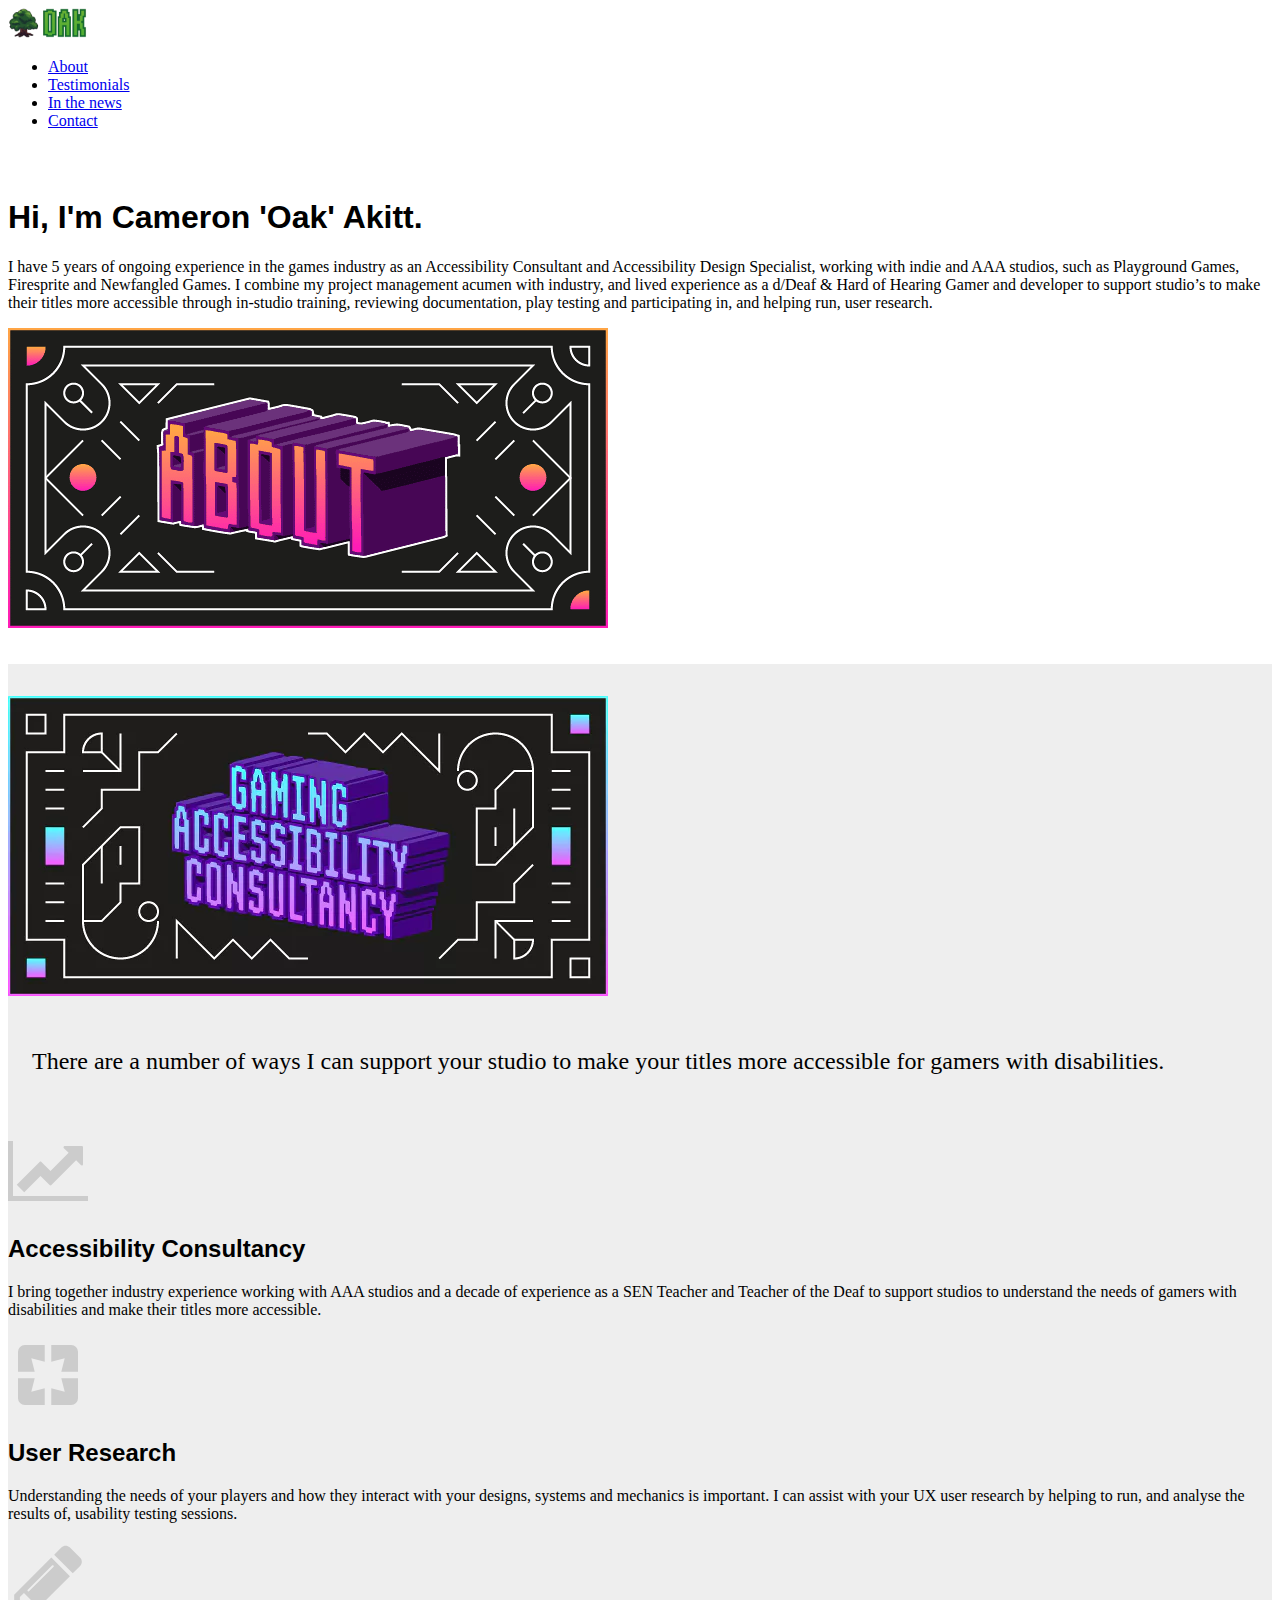
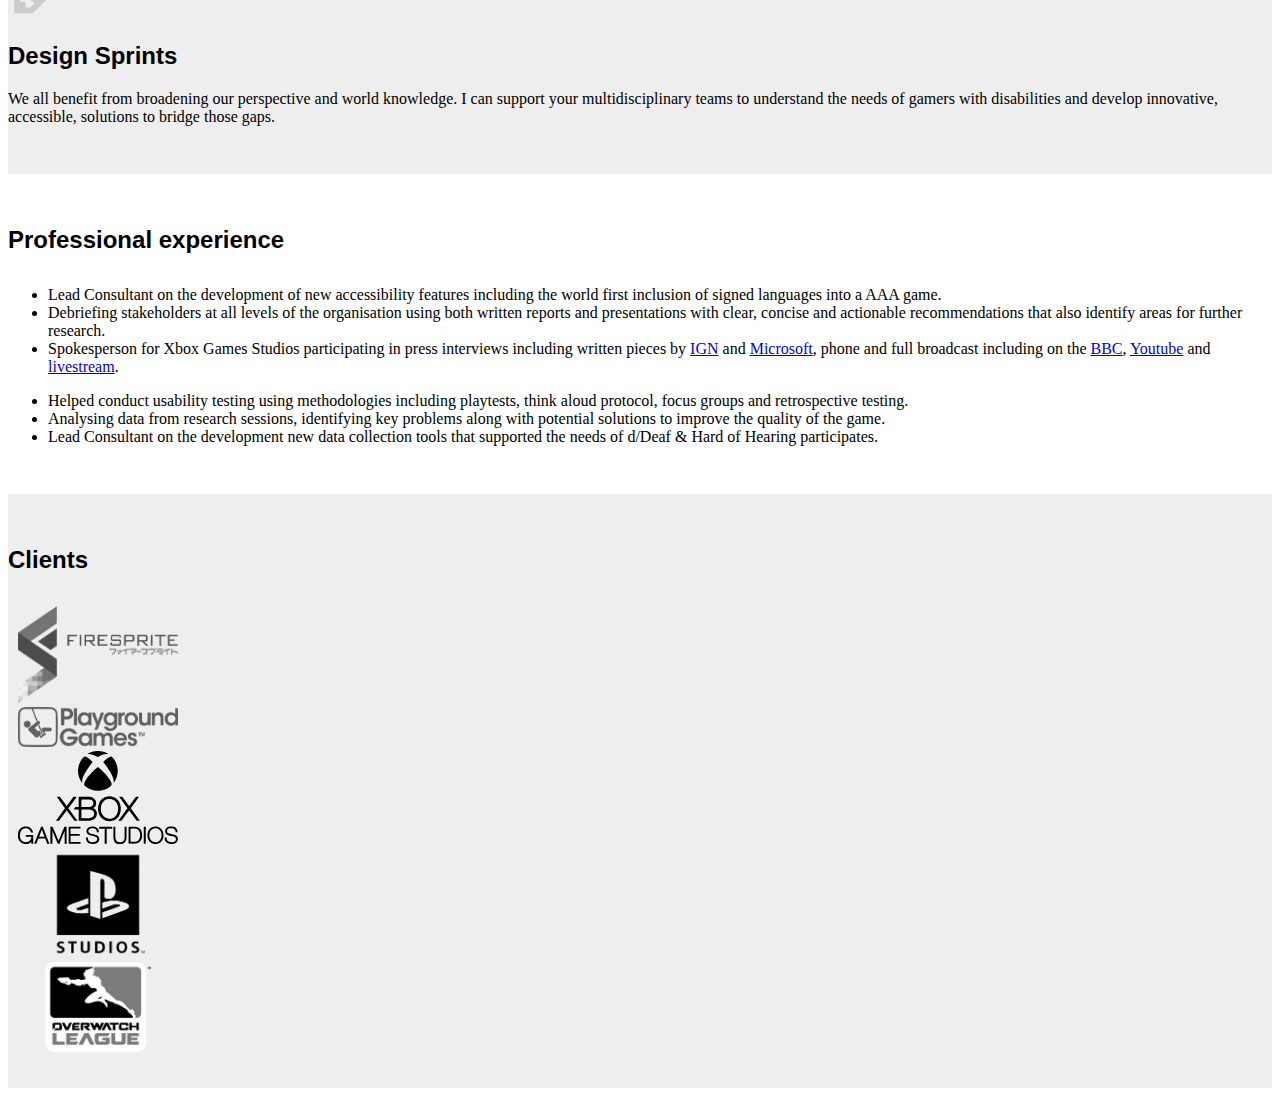
<file: index.html>
<!DOCTYPE html>
<html lang="en">

<head>
  <meta charset="UTF-8">
  <meta http-equiv="X-UA-Compatible" content="IE=edge">
  <meta name="viewport" content="width=device-width, initial-scale=1.0">
  <title>TheOakenForest</title>
  <link rel="icon" href="images/favicon.png" type="image/png">

  <meta property="og:title" content="Hi, I'm Cameron 'Oak' Akitt.">
  <meta property="og:description" content="I have 4 years of ongoing UX, and UX research, experience in the games industry as an Accessibility Consultant, working with AAA studios, such as Playground Games and Firesprite. ">
  <meta property="og:image" content="images/oak_social.webp">
  <meta property="og:site_name" content="TheOakenForest">

  <link rel="stylesheet" href="https://stackpath.bootstrapcdn.com/bootstrap/4.1.2/css/bootstrap.min.css"
    integrity="sha384-Smlep5jCw/wG7hdkwQ/Z5nLIefveQRIY9nfy6xoR1uRYBtpZgI6339F5dgvm/e9B" crossorigin="anonymous">

  <link rel="stylesheet" href="styles/override.css">
</head>

<body>

  <!-- Header -->
  <nav class="navbar navbar-expand-sm navbar-light bg-light">
    <a class="navbar-brand" href="/">
      <img src="images/oak_logo_90.png" alt="OAK logo" height="30">
    </a>
    <!-- <button class="navbar-toggler" type="button" data-toggle="collapse" data-target="#navbarNav"
      aria-controls="navbarNav" aria-expanded="false" aria-label="Toggle navigation">
      <span class="navbar-toggler-icon"></span>
    </button> -->
    <div class="collapse navbar-collapse show" id="navbarNav">
      <ul class="navbar-nav">
        <li class="nav-item active">
          <a class="nav-link" href="/">About</a>
        </li>
        <li class="nav-item">
          <a class="nav-link" href="/testimonials.html">Testimonials</a>
        </li>
        <li class="nav-item">
          <a class="nav-link" href="/in-the-news.html">In the news</a>
        </li>
        <li class="nav-item">
          <a class="nav-link" href="/contact.html">Contact</a>
        </li>
      </ul>
    </div>
  </nav>

  <div class="home-section">
    <div class="container">
      <div class="row">
        <div class="col-md-7">
          <h1>Hi, I'm Cameron 'Oak' Akitt.</h1>
          <p>I have 5 years of ongoing experience in the games industry as an Accessibility Consultant and Accessibility Design Specialist, working with indie and AAA studios, such as Playground Games, Firesprite and Newfangled Games. I combine my project management acumen with industry, and lived experience as a d/Deaf & Hard of Hearing Gamer and developer to support studio’s to make their titles more accessible through in-studio training, reviewing documentation, play testing and participating in, and helping run, user research. </p>
        </div>
        <div class="col-md-1"></div>
        <div class="col-md-4 align-self-center">
          <img src="images/oak_card_about.png" />
        </div>
      </div>
    </div>
  </div>

  <div class="home-section">
    <div class="container">
      <div class="row">
        <div class="col text-center">
          <img src="images/oak_card_GAC.webp" />
          <p style="padding: 1em;font-size: 1.5rem;" class="col-8 offset-2">There are a number of ways I can support
            your studio to make your titles more accessible for gamers with disabilities.</p>
        </div>
      </div>
      <div class="row">
        <div class="col-md text-center">
          <svg viewBox="0 0 1170.2857142857142 1024" class="home-icon">
            <path
              d="M1170.286 877.714v73.143h-1170.286v-877.714h73.143v804.571h1097.143zM1097.143 164.571v248.571c0 16-19.429 24.571-31.429 12.571l-69.143-69.143-361.714 361.714c-7.429 7.429-18.857 7.429-26.286 0l-133.143-133.143-237.714 237.714-109.714-109.714 334.286-334.286c7.429-7.429 18.857-7.429 26.286 0l133.143 133.143 265.143-265.143-69.143-69.143c-12-12-3.429-31.429 12.571-31.429h248.571c10.286 0 18.286 8 18.286 18.286z">
            </path>
          </svg>
          <h2>Accessibility Consultancy</h2>
          <p>I bring together industry experience working with AAA studios and a decade of experience as a SEN Teacher
            and Teacher of the Deaf to support studios to understand the needs of gamers with disabilities and make
            their titles more accessible.</p>
        </div>
        <div class="col-md text-center">
          <svg viewBox="0 0 1024 1024" class="home-icon">
            <path
              d="M810 128q34 0 60 26t26 60v256h-214l44-172-172 44v-214h256zM726 726l-44-172h214v256q0 34-26 60t-60 26h-256v-214zM342 554l-44 172 172-44v214h-256q-34 0-60-26t-26-60v-256h214zM128 214q0-34 26-60t60-26h256v214l-172-44 44 172h-214v-256z">
            </path>
          </svg>
          <h2>User Research </h2>
          <p>Understanding the needs of your players and how they interact with your designs, systems and mechanics is
            important. I can assist with your UX user research by helping to run, and analyse the results of, usability
            testing sessions.</p>
        </div>
        <div class="col-md text-center">
          <svg viewBox="0 0 865.7188571428571 1024" class="home-icon">
            <path
              d="M207.429 877.714l52-52-134.286-134.286-52 52v61.143h73.143v73.143h61.143zM506.286 347.429c0-7.429-5.143-12.571-12.571-12.571-3.429 0-6.857 1.143-9.714 4l-309.714 309.714c-2.857 2.857-4 6.286-4 9.714 0 7.429 5.143 12.571 12.571 12.571 3.429 0 6.857-1.143 9.714-4l309.714-309.714c2.857-2.857 4-6.286 4-9.714zM475.429 237.714l237.714 237.714-475.429 475.429h-237.714v-237.714zM865.714 292.571c0 19.429-8 38.286-21.143 51.429l-94.857 94.857-237.714-237.714 94.857-94.286c13.143-13.714 32-21.714 51.429-21.714s38.286 8 52 21.714l134.286 133.714c13.143 13.714 21.143 32.571 21.143 52z">
            </path>
          </svg>
          <h2>Design Sprints </h2>
          <p>We all benefit from broadening our perspective and world knowledge. I can support your multidisciplinary
            teams to understand the needs of gamers with disabilities and develop innovative, accessible, solutions to
            bridge those gaps.</p>
        </div>
      </div>
    </div>
  </div>
  <div class="home-section">
    <div class="container">
      <div class="row">
        <div class="col text-center">
          <h2>Professional experience</h2>
        </div>
      </div>
      <div class="row">
        <div class="col-md-0 col-lg-1"></div>
        <div class="col-md-6 col-lg-5">
          <ul>
            <li>Lead Consultant on the development of new accessibility features including the world first inclusion of
              signed languages into a AAA game.</li>
            <li>Debriefing stakeholders at all levels of the organisation using both written reports and presentations
              with clear, concise and actionable recommendations that also identify areas for further research. </li>
            <li>
              Spokesperson for Xbox Games Studios participating in press interviews including written pieces by <a
                href="https://www.ign.com/articles/playground-created-forza-horizon-5-sign-language-support"
                target="_blank" rel="noreferrer noopener" class="home-link">IGN</a> and
              <a href="https://news.microsoft.com/source/features/work-life/forza-horizon-5-introduces-sign-language-support-throughout-in-game-scenes/"
                target="_blank" rel="noreferrer noopener" class="home-link1">Microsoft</a>, phone and full broadcast
              including on the
              <a href="https://www.bbc.co.uk/iplayer/episode/m0018mc1/click-turning-food-waste-into-energy?page=1"
                target="_blank" rel="noreferrer noopener" class="home-link2">BBC</a>,
              <a href="https://youtu.be/7-LqVe2PArM" target="_blank" rel="noreferrer noopener"
                class="home-link3">Youtube</a> and <a href="https://youtu.be/UPAbfPN5dzA" target="_blank"
                rel="noreferrer noopener" class="home-link4">livestream</a>.
            </li>
          </ul>
        </div>
        <div class="col-md-6 col-lg-5">
          <ul>
            <li>Helped conduct usability testing using methodologies including playtests, think aloud protocol, focus
              groups and retrospective testing.</li>
            <li>Analysing data from research sessions, identifying key problems along with potential solutions to
              improve the quality of the game.</li>
            <li>Lead Consultant on the development new data collection tools that supported the needs of d/Deaf & Hard
              of Hearing participates.</li>
          </ul>
        </div>
        <div class="col-md-0 col-lg-1"></div>
      </div>
    </div>
  </div>
  <div class="home-section">
    <div class="container">
      <div class="row">
        <div class="col col-12">
          <h2>Clients</h2>
        </div>
      </div>
      <div class="row justify-content-md-center">
        <div class="col-lg-auto align-self-center text-center col-4">
          <img alt="image" src="images/client_firesprite.webp" class="home-logo">
        </div>
        <div class="col-lg-auto align-self-center text-center col-4">
          <img alt="image" src="images/client_playground.webp" class="home-logo">
        </div>
        <div class="col-lg-auto align-self-center text-center col-4">
          <img alt="image" src="images/client_xbox.svg" class="home-logo">
        </div>
        <div class="col-lg-auto align-self-center text-center col-4">
          <img alt="image" src="images/client_playstation.webp" class="home-logo" style="height:110px;">
        </div>
        <div class="col-lg-auto align-self-center text-center col-4">
          <img alt="image" src="images/client_overwatch.webp" class="home-logo" style="height:90px;">
        </div>
      </div>
    </div>
  </div>

</body>
</html>
</file>
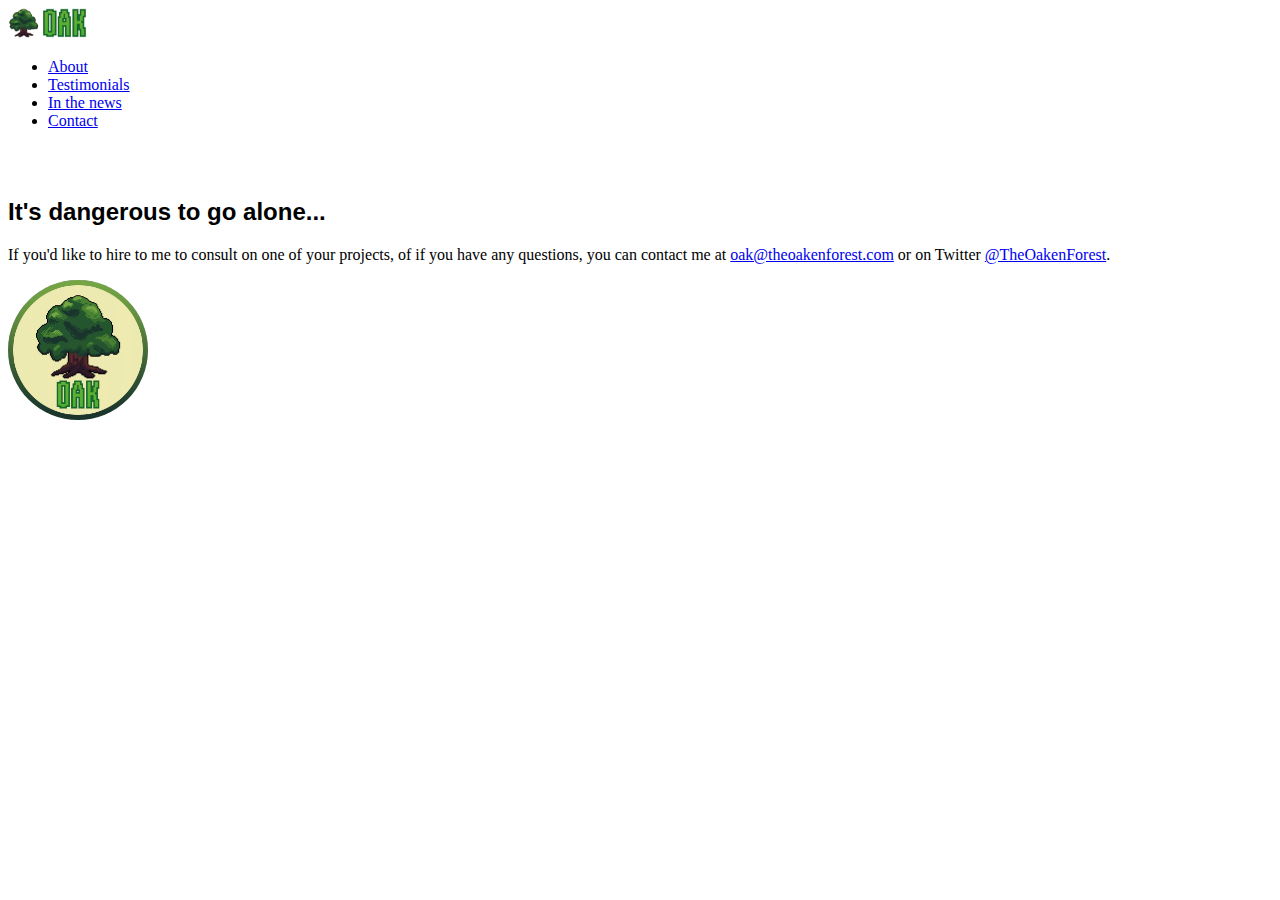
<file: contact.html>
<!DOCTYPE html>
<html lang="en">

<head>
  <meta charset="UTF-8">
  <meta http-equiv="X-UA-Compatible" content="IE=edge">
  <meta name="viewport" content="width=device-width, initial-scale=1.0">
  <title>Contact | TheOakenForest</title>
  <link rel="icon" href="images/favicon.png" type="image/png">

  <meta property="og:title" content="Hi, I'm Cameron 'Oak' Akitt.">
  <meta property="og:description" content="I have 4 years of ongoing UX, and UX research, experience in the games industry as an Accessibility Consultant, working with AAA studios, such as Playground Games and Firesprite. ">
  <meta property="og:image" content="images/oak_social.webp">
  <meta property="og:site_name" content="TheOakenForest">

  <link rel="stylesheet" href="https://stackpath.bootstrapcdn.com/bootstrap/4.1.2/css/bootstrap.min.css"
    integrity="sha384-Smlep5jCw/wG7hdkwQ/Z5nLIefveQRIY9nfy6xoR1uRYBtpZgI6339F5dgvm/e9B" crossorigin="anonymous">

  <link rel="stylesheet" href="styles/override.css">
</head>

<body>

  <!-- Header -->
  <nav class="navbar navbar-expand-sm navbar-light bg-light">
    <a class="navbar-brand" href="/">
      <img src="images/oak_logo_90.png" alt="OAK logo" height="30">
    </a>
    <!-- <button class="navbar-toggler" type="button" data-toggle="collapse" data-target="#navbarNav"
      aria-controls="navbarNav" aria-expanded="false" aria-label="Toggle navigation">
      <span class="navbar-toggler-icon"></span>
    </button> -->
    <div class="collapse navbar-collapse show" id="navbarNav">
      <ul class="navbar-nav">
        <li class="nav-item">
          <a class="nav-link" href="/">About</a>
        </li>
        <li class="nav-item">
          <a class="nav-link" href="/testimonials.html">Testimonials</a>
        </li>
        <li class="nav-item">
          <a class="nav-link" href="/in-the-news.html">In the news</a>
        </li>
        <li class="nav-item active">
          <a class="nav-link" href="/contact.html">Contact</a>
        </li>
      </ul>
    </div>
  </nav>

  <div class="home-section">
    <div class="container">
      <div class="row">
        <div class="offset-md-2 col-md-8 text-center">
          <h2>It's dangerous to go alone...</h2>
          <p>If you'd like to hire to me to consult on one of your projects, of if you have any questions, you can contact me at <a href="mailto:oak@theoakenforest.com">oak@theoakenforest.com</a> or on Twitter <a href="https://twitter.com/TheOakenForest">@TheOakenForest</a>.</p>
          <img src="images/oak_social.webp" alt="OAK avatar, a pixel art oak tree" style="border-radius: 50%; height: 140px;">
        </div>
      </div>
    </div>
  </div>
    
</body>
</html>
</file>
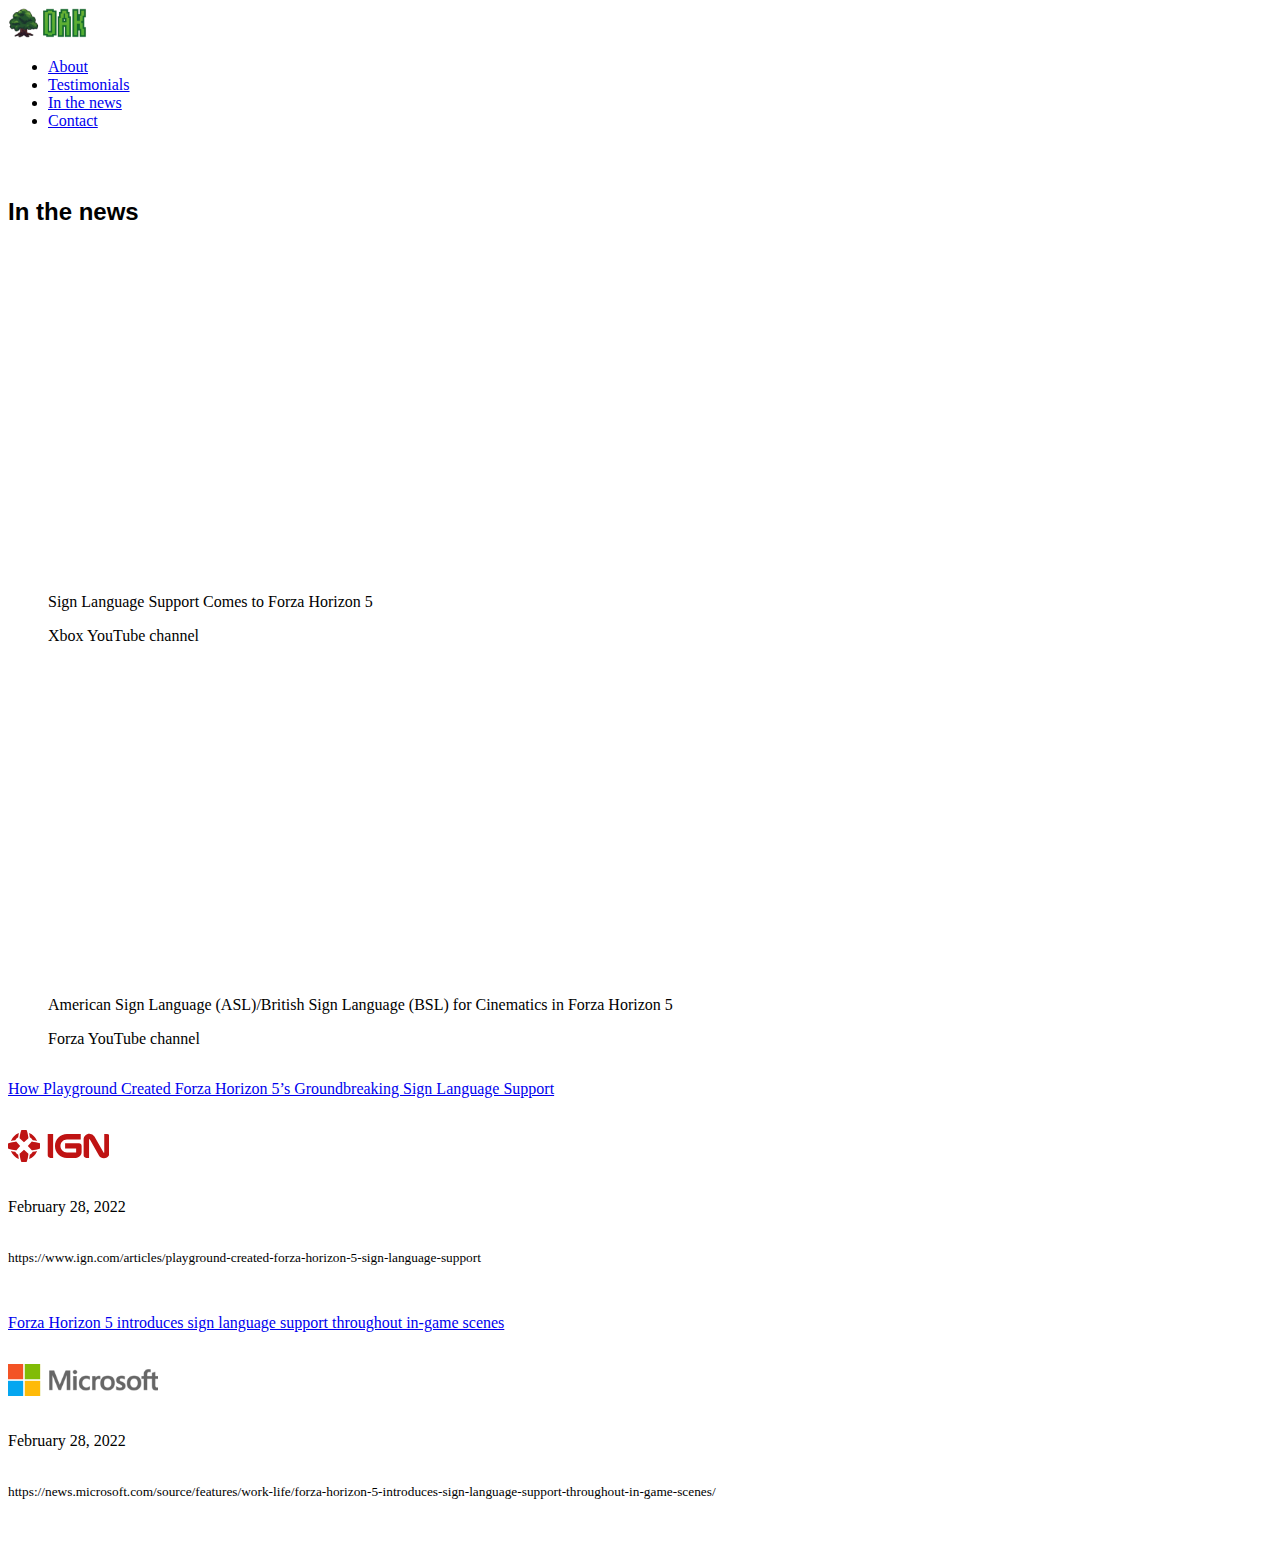
<file: in-the-news.html>
<!DOCTYPE html>
<html lang="en">

<head>
  <meta charset="UTF-8">
  <meta http-equiv="X-UA-Compatible" content="IE=edge">
  <meta name="viewport" content="width=device-width, initial-scale=1.0">
  <title>In the news | TheOakenForest</title>
  <link rel="icon" href="images/favicon.png" type="image/png">

  <meta property="og:title" content="Hi, I'm Cameron 'Oak' Akitt.">
  <meta property="og:description"
    content="I have 4 years of ongoing UX, and UX research, experience in the games industry as an Accessibility Consultant, working with AAA studios, such as Playground Games and Firesprite. ">
  <meta property="og:image" content="images/oak_social.webp">
  <meta property="og:site_name" content="TheOakenForest">

  <link rel="stylesheet" href="https://stackpath.bootstrapcdn.com/bootstrap/4.1.2/css/bootstrap.min.css"
    integrity="sha384-Smlep5jCw/wG7hdkwQ/Z5nLIefveQRIY9nfy6xoR1uRYBtpZgI6339F5dgvm/e9B" crossorigin="anonymous">

  <link rel="stylesheet" href="styles/override.css">
</head>

<body>

  <!-- Header -->
  <nav class="navbar navbar-expand-sm navbar-light bg-light">
    <a class="navbar-brand" href="/">
      <img src="images/oak_logo_90.png" alt="OAK logo" height="30">
    </a>
    <!-- <button class="navbar-toggler" type="button" data-toggle="collapse" data-target="#navbarNav"
      aria-controls="navbarNav" aria-expanded="false" aria-label="Toggle navigation">
      <span class="navbar-toggler-icon"></span>
    </button> -->
    <div class="collapse navbar-collapse show" id="navbarNav">
      <ul class="navbar-nav">
        <li class="nav-item">
          <a class="nav-link" href="/">About</a>
        </li>
        <li class="nav-item">
          <a class="nav-link" href="/testimonials.html">Testimonials</a>
        </li>
        <li class="nav-item active">
          <a class="nav-link" href="/in-the-news.html">In the news</a>
        </li>
        <li class="nav-item">
          <a class="nav-link" href="/contact.html">Contact</a>
        </li>
      </ul>
    </div>
  </nav>

  <div class="home-section">
    <div class="container">
      <div class="row">
        <div class="col">
          <h2>In the news</h2>
        </div>
      </div>
      <div class="row">
        <div class="col-md-6">
          <div class="embed-responsive embed-responsive-16by9">
            <iframe class="embed-responsive-item" width="560" height="315"
              src="https://www.youtube.com/embed/7-LqVe2PArM" title="YouTube video player" frameborder="0"
              allow="accelerometer; autoplay; clipboard-write; encrypted-media; gyroscope; picture-in-picture; web-share"
              allowfullscreen></iframe>
          </div>
          <blockquote class="blockquote">
            <p class="mb-1">Sign Language Support Comes to Forza Horizon 5</p>
            <footer class="blockquote-footer">Xbox YouTube channel</footer>
          </blockquote>
        </div>
        <div class="col-md-6">
          <div class="embed-responsive embed-responsive-16by9">
            <iframe class="embed-responsive-item" width="560" height="315"
              src="https://www.youtube.com/embed/UPAbfPN5dzA" title="YouTube video player" frameborder="0"
              allow="accelerometer; autoplay; clipboard-write; encrypted-media; gyroscope; picture-in-picture; web-share"
              allowfullscreen></iframe>
          </div>
          <blockquote class="blockquote">
            <p class="mb-1">American Sign Language (ASL)/British Sign Language (BSL) for Cinematics in Forza Horizon 5
            </p>
            <footer class="blockquote-footer">Forza YouTube channel</footer>
          </blockquote>
        </div>
      </div>
      <div class="row">
        <div class="col-md-8 text-right">
          <p class="display-4">
            <a class="text-dark"
              href="https://www.ign.com/articles/playground-created-forza-horizon-5-sign-language-support">How
              Playground
              Created Forza Horizon 5’s Groundbreaking Sign Language Support</a>
          </p>
        </div>
        <div class="col-md-4 quote-source">
          <p>
            <svg style="height: 2rem" class="ign-icon jsx-1148122572 icon-logo" focusable="false" viewBox="0 0 76 24"
              aria-hidden="false" role="img">
              <title>IGN Logo</title>
              <path class="dpad" stroke="none"
                d="M5.38 7.65a7.85 7.85 0 0 1 2.26-2.26c.13-1.18.31-2.26.52-3.21a10.605 10.605 0 0 0-6 6c.95-.22 2.03-.39 3.21-.52M16.34 5.36v.02c.9.59 1.67 1.37 2.27 2.27 1.18.13 2.26.31 3.21.52a10.627 10.627 0 0 0-6.02-6.01c.22.95.4 2.02.54 3.2M7.64 18.62c-.9-.59-1.67-1.37-2.27-2.27h-.03c-1.19-.14-2.26-.32-3.19-.54 1.07 2.75 3.26 4.95 6.01 6.02-.22-.95-.39-2.03-.52-3.21M18.64 16.35h-.03c-.59.9-1.37 1.67-2.27 2.27v.03c-.14 1.17-.32 2.25-.54 3.19a10.59 10.59 0 0 0 6.03-6.03c-.94.22-2 .4-3.19.54M10.04 0h3.9c.85 1.85 1.2 4.59 1.3 5.52.04.22.06.43.06.63L12 9.11 8.7 6.15c0-.17.02-.35.05-.55.1-.95.43-3.75 1.29-5.61M8.7 17.83c0 .17.02.35.05.55.1.95.43 3.75 1.29 5.61h3.9c.85-1.84 1.2-4.59 1.3-5.52.04-.22.06-.43.06-.64L12 14.87l-3.3 2.96ZM6.16 8.68c-.17 0-.35.02-.55.05-.95.12-3.75.45-5.61 1.31v3.9c1.84.85 4.59 1.19 5.52 1.3.22.04.43.06.64.06L9.11 12 6.16 8.7ZM24 10.02c-1.86-.86-4.66-1.19-5.61-1.29-.2-.03-.38-.05-.55-.05l-2.96 3.3 2.96 3.3c.2 0 .41-.02.64-.06.93-.11 3.68-.45 5.52-1.3v-3.9Z"
                fill="rgb(191, 19, 19)"></path>
              <path class="ign-path" stroke="none"
                d="M42.83 13.9V10h10.45c1.06 0 1.93.86 1.93 1.92v4.63c0 2.38-1.91 4.36-4.33 4.36h-6.69c-4.96 0-8.97-4-8.97-8.94s4.04-8.95 8.98-8.95h10.36v4.11H44.2c-2.67 0-4.86 2.17-4.86 4.84s2.16 4.83 4.86 4.83h6.91v-2.91h-8.27ZM33.86 3h-4.07v16.02c0 1.05.86 1.91 1.91 1.91h2.15V3M74.37 3.01h-2.18v13.81s0 .08-.03.11a.29.29 0 0 1-.24.14c-.09 0-.16-.04-.25-.15L64.83 4.93a4.347 4.347 0 0 0-3.72-2.11h-.07c-2.39 0-4.32 1.93-4.32 4.32v11.88c0 1.05.86 1.91 1.91 1.91h2.17V7.14s.02-.09.04-.13a.29.29 0 0 1 .24-.14c.09 0 .18.03.24.14l6.88 12.07c.76 1.27 2.12 2.05 3.69 2.05h.07c2.39 0 4.32-1.93 4.32-4.32V4.92c0-1.05-.85-1.91-1.91-1.91"
                fill="rgb(191, 19, 19)"></path>
            </svg>
          </p>
          <p class="text-bold mb-0">February 28, 2022</p>
          <p class="text-muted">
            <small>https://www.ign.com/articles/playground-created-forza-horizon-5-sign-language-support</small>
          </p>
        </div>
      </div>


      <div class="row">
        <div class="col-md-8 order-md-2">
          <p class="display-4">
            <a class="text-dark"
              href="https://news.microsoft.com/source/features/work-life/forza-horizon-5-introduces-sign-language-support-throughout-in-game-scenes/">Forza
              Horizon 5 introduces sign language support throughout in-game scenes</a>
          </p>
        </div>
        <div class="col-md-4 order-md-1 quote-source text-right">
          <p>
            <img src="images/microsoft_logo.png" alt="Microsoft Logo" style="height: 2rem" />
          </p>
          <p class="text-bold mb-0">February 28, 2022</p>
          <p class="text-muted">
            <small>https://news.microsoft.com/source/features/work-life/forza-horizon-5-introduces-sign-language-support-throughout-in-game-scenes/</small>
          </p>
        </div>
      </div>
    </div>
  </div>
</body>

</html>
</file>
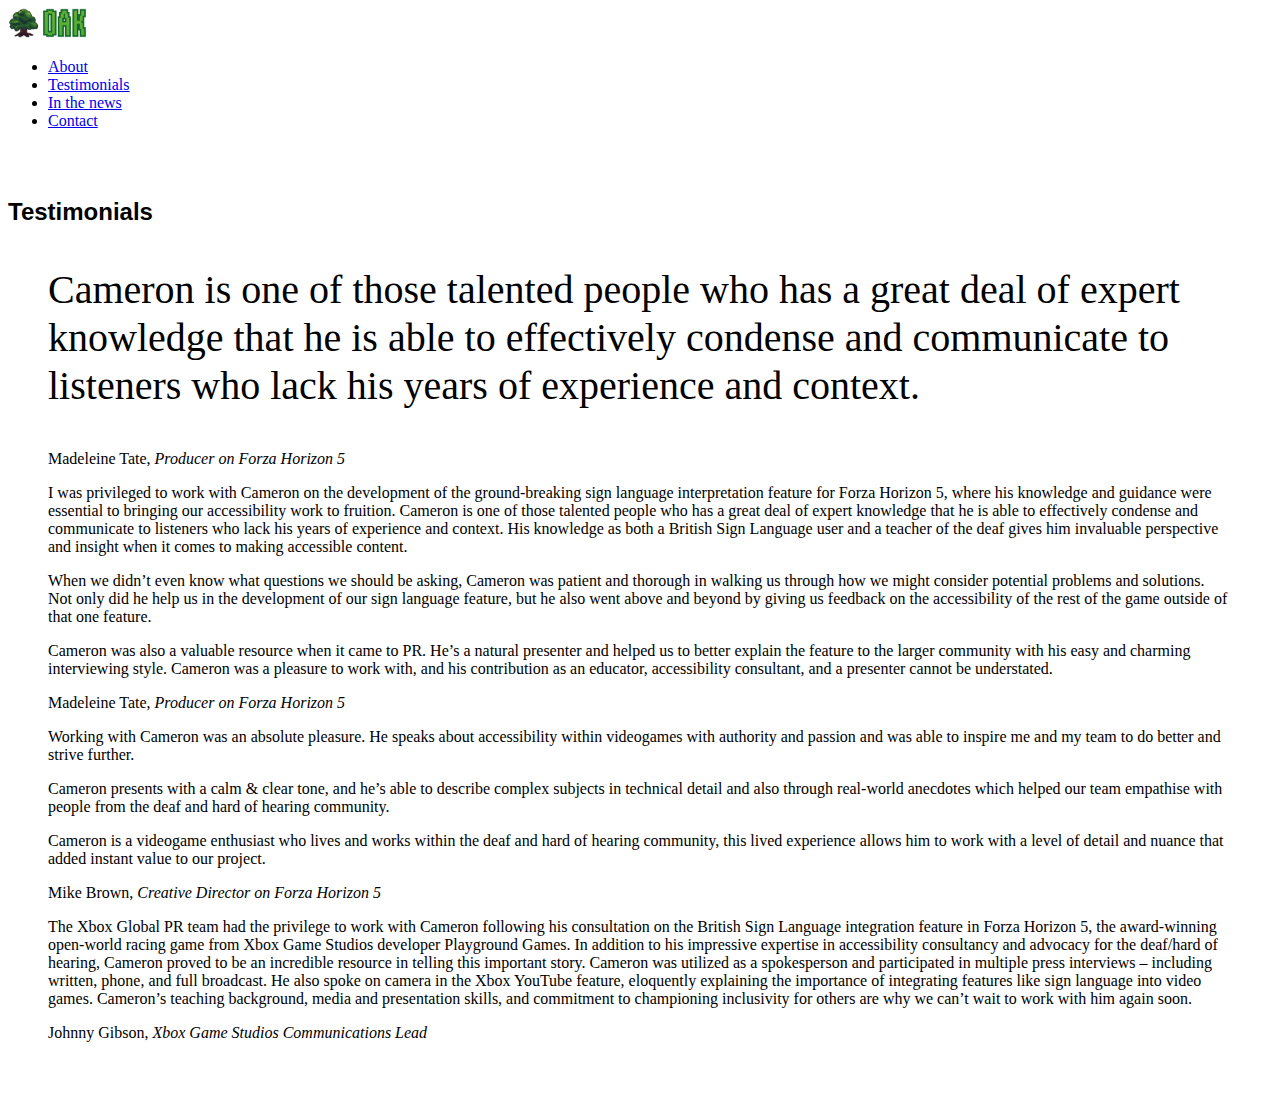
<file: testimonial.html>
<!DOCTYPE html>
<html lang="en">

<head>
  <meta charset="UTF-8">
  <meta http-equiv="X-UA-Compatible" content="IE=edge">
  <meta name="viewport" content="width=device-width, initial-scale=1.0">
  <title>Testimonials | TheOakenForest</title>
  <link rel="icon" href="images/favicon.png" type="image/png">

  <meta property="og:title" content="Hi, I'm Cameron 'Oak' Akitt.">
  <meta property="og:description" content="I have 4 years of ongoing UX, and UX research, experience in the games industry as an Accessibility Consultant, working with AAA studios, such as Playground Games and Firesprite. ">
  <meta property="og:image" content="images/oak_social.webp">
  <meta property="og:site_name" content="TheOakenForest">

  <link rel="stylesheet" href="https://stackpath.bootstrapcdn.com/bootstrap/4.1.2/css/bootstrap.min.css"
    integrity="sha384-Smlep5jCw/wG7hdkwQ/Z5nLIefveQRIY9nfy6xoR1uRYBtpZgI6339F5dgvm/e9B" crossorigin="anonymous">

  <link rel="stylesheet" href="styles/override.css">
</head>

<body>

  <!-- Header -->
  <nav class="navbar navbar-expand-sm navbar-light bg-light">
    <a class="navbar-brand" href="/">
      <img src="images/oak_logo_90.png" alt="OAK logo" height="30">
    </a>
    <!-- <button class="navbar-toggler" type="button" data-toggle="collapse" data-target="#navbarNav"
      aria-controls="navbarNav" aria-expanded="false" aria-label="Toggle navigation">
      <span class="navbar-toggler-icon"></span>
    </button> -->
    <div class="collapse navbar-collapse show" id="navbarNav">
      <ul class="navbar-nav">
        <li class="nav-item">
          <a class="nav-link" href="/">About</a>
        </li>
        <li class="nav-item active">
          <a class="nav-link" href="/testimonials.html">Testimonials</a>
        </li>
        <li class="nav-item">
          <a class="nav-link" href="/in-the-news.html">In the news</a>
        </li>
        <li class="nav-item">
          <a class="nav-link" href="/contact.html">Contact</a>
        </li>
      </ul>
    </div>
  </nav>

  <!-- Testimonial -->
  <div class="home-section">
    <div class="container">
      <div class="row">
        <div class="col-12">
          <h2>Testimonials</h2>
        </div>
        <div class="col-12">
          <blockquote class="blockquote mt-5">
            <p class="display-5">Cameron is one of those talented people who has a great deal of expert knowledge that
              he is able to effectively condense and communicate to listeners who lack his years of experience and
              context.</p>
            <footer class="blockquote-footer">
              Madeleine Tate, <cite>Producer on Forza Horizon 5</cite>
            </footer>
          </blockquote>

          <blockquote class="blockquote mt-5">
            <p>I was privileged to work with Cameron on the development of the ground-breaking sign language
              interpretation feature for Forza Horizon 5, where his knowledge and guidance were essential to bringing
              our accessibility work to fruition. Cameron is one of those talented people who has a great deal of expert
              knowledge that he is able to effectively condense and communicate to listeners who lack his years of
              experience and context. His knowledge as both a British Sign Language user and a teacher of the deaf gives
              him invaluable perspective and insight when it comes to making accessible content.</p>
            <p>When we didn’t even know what questions we should be asking, Cameron was patient and thorough in walking
              us through how we might consider potential problems and solutions. Not only did he help us in the
              development of our sign language feature, but he also went above and beyond by giving us feedback on the
              accessibility of the rest of the game outside of that one feature.</p>
            <p>Cameron was also a valuable resource when it came to PR. He’s a natural presenter and helped us to better
              explain the feature to the larger community with his easy and charming interviewing style. Cameron was a
              pleasure to work with, and his contribution as an educator, accessibility consultant, and a presenter
              cannot be understated.</p>
            <footer class="blockquote-footer">Madeleine Tate, <cite>Producer on Forza Horizon 5</cite></footer>
          </blockquote>

          <blockquote class="blockquote mt-5">
            <p>Working with Cameron was an absolute pleasure. He speaks about accessibility within videogames with
              authority and passion and was able to inspire me and my team to do better and strive further.</p>
            <p>Cameron presents with a calm & clear tone, and he’s able to describe complex subjects in technical detail
              and also through real-world anecdotes which helped our team empathise with people from the deaf and hard
              of hearing community.</p>
            <p>Cameron is a videogame enthusiast who lives and works within the deaf and hard of hearing community, this
              lived experience allows him to work with a level of detail and nuance that added instant value to our
              project.</p>
            <footer class="blockquote-footer">Mike Brown, <cite>Creative Director on Forza Horizon 5</cite></footer>
          </blockquote>

          <blockquote class="blockquote mt-5">
            <p>The Xbox Global PR team had the privilege to work with Cameron following his consultation on the British
              Sign Language integration feature in Forza Horizon 5, the award-winning open-world racing game from Xbox
              Game Studios developer Playground Games. In addition to his impressive expertise in accessibility
              consultancy and advocacy for the deaf/hard of hearing, Cameron proved to be an incredible resource in
              telling this important story. Cameron was utilized as a spokesperson and participated in multiple press
              interviews – including written, phone, and full broadcast. He also spoke on camera in the Xbox YouTube
              feature, eloquently explaining the importance of integrating features like sign language into video games.
              Cameron’s teaching background, media and presentation skills, and commitment to championing inclusivity
              for others are why we can’t wait to work with him again soon.</p>
            <footer class="blockquote-footer">Johnny Gibson, <cite>Xbox Game Studios Communications Lead</cite></footer>
          </blockquote>
        </div>
      </div>
    </div>
  </div>

</body>
</html>
</file>
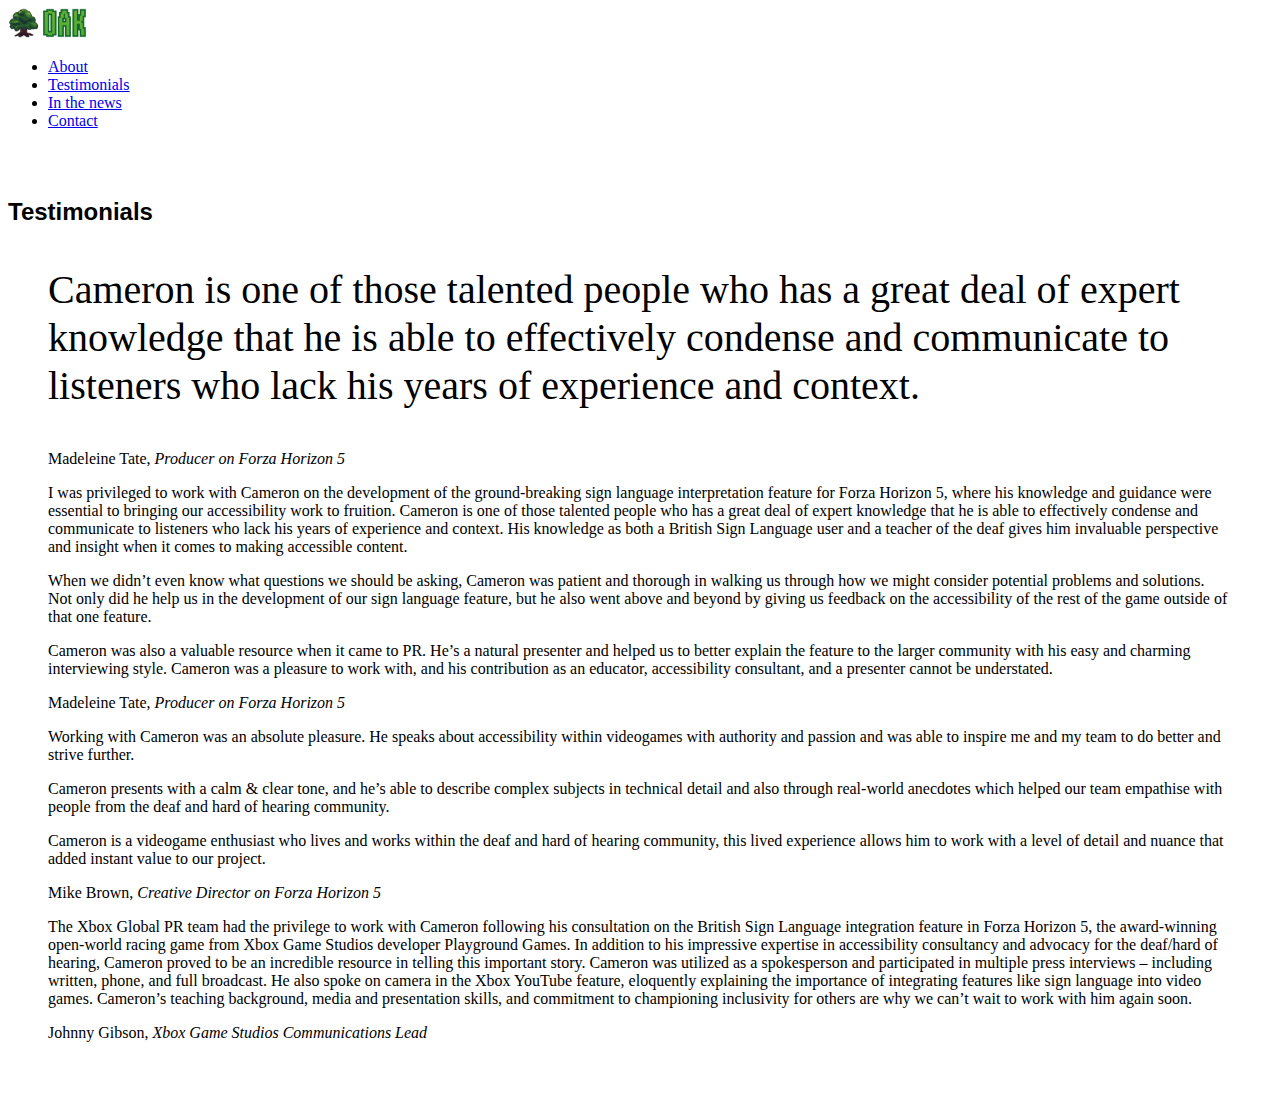
<file: testimonials.html>
<!DOCTYPE html>
<html lang="en">

<head>
  <meta charset="UTF-8">
  <meta http-equiv="X-UA-Compatible" content="IE=edge">
  <meta name="viewport" content="width=device-width, initial-scale=1.0">
  <title>Testimonials | TheOakenForest</title>
  <link rel="icon" href="images/favicon.png" type="image/png">

  <meta property="og:title" content="Hi, I'm Cameron 'Oak' Akitt.">
  <meta property="og:description" content="I have 4 years of ongoing UX, and UX research, experience in the games industry as an Accessibility Consultant, working with AAA studios, such as Playground Games and Firesprite. ">
  <meta property="og:image" content="images/oak_social.webp">
  <meta property="og:site_name" content="TheOakenForest">

  <link rel="stylesheet" href="https://stackpath.bootstrapcdn.com/bootstrap/4.1.2/css/bootstrap.min.css"
    integrity="sha384-Smlep5jCw/wG7hdkwQ/Z5nLIefveQRIY9nfy6xoR1uRYBtpZgI6339F5dgvm/e9B" crossorigin="anonymous">

  <link rel="stylesheet" href="styles/override.css">
</head>

<body>

  <!-- Header -->
  <nav class="navbar navbar-expand-sm navbar-light bg-light">
    <a class="navbar-brand" href="/">
      <img src="images/oak_logo_90.png" alt="OAK logo" height="30">
    </a>
    <!-- <button class="navbar-toggler" type="button" data-toggle="collapse" data-target="#navbarNav"
      aria-controls="navbarNav" aria-expanded="false" aria-label="Toggle navigation">
      <span class="navbar-toggler-icon"></span>
    </button> -->
    <div class="collapse navbar-collapse show" id="navbarNav">
      <ul class="navbar-nav">
        <li class="nav-item">
          <a class="nav-link" href="/">About</a>
        </li>
        <li class="nav-item active">
          <a class="nav-link" href="/testimonials.html">Testimonials</a>
        </li>
        <li class="nav-item">
          <a class="nav-link" href="/in-the-news.html">In the news</a>
        </li>
        <li class="nav-item">
          <a class="nav-link" href="/contact.html">Contact</a>
        </li>
      </ul>
    </div>
  </nav>

  <!-- Testimonial -->
  <div class="home-section">
    <div class="container">
      <div class="row">
        <div class="col-12">
          <h2>Testimonials</h2>
        </div>
        <div class="col-12">
          <blockquote class="blockquote mt-5">
            <p class="display-5">Cameron is one of those talented people who has a great deal of expert knowledge that
              he is able to effectively condense and communicate to listeners who lack his years of experience and
              context.</p>
            <footer class="blockquote-footer">
              Madeleine Tate, <cite>Producer on Forza Horizon 5</cite>
            </footer>
          </blockquote>

          <blockquote class="blockquote mt-5">
            <p>I was privileged to work with Cameron on the development of the ground-breaking sign language
              interpretation feature for Forza Horizon 5, where his knowledge and guidance were essential to bringing
              our accessibility work to fruition. Cameron is one of those talented people who has a great deal of expert
              knowledge that he is able to effectively condense and communicate to listeners who lack his years of
              experience and context. His knowledge as both a British Sign Language user and a teacher of the deaf gives
              him invaluable perspective and insight when it comes to making accessible content.</p>
            <p>When we didn’t even know what questions we should be asking, Cameron was patient and thorough in walking
              us through how we might consider potential problems and solutions. Not only did he help us in the
              development of our sign language feature, but he also went above and beyond by giving us feedback on the
              accessibility of the rest of the game outside of that one feature.</p>
            <p>Cameron was also a valuable resource when it came to PR. He’s a natural presenter and helped us to better
              explain the feature to the larger community with his easy and charming interviewing style. Cameron was a
              pleasure to work with, and his contribution as an educator, accessibility consultant, and a presenter
              cannot be understated.</p>
            <footer class="blockquote-footer">Madeleine Tate, <cite>Producer on Forza Horizon 5</cite></footer>
          </blockquote>

          <blockquote class="blockquote mt-5">
            <p>Working with Cameron was an absolute pleasure. He speaks about accessibility within videogames with
              authority and passion and was able to inspire me and my team to do better and strive further.</p>
            <p>Cameron presents with a calm & clear tone, and he’s able to describe complex subjects in technical detail
              and also through real-world anecdotes which helped our team empathise with people from the deaf and hard
              of hearing community.</p>
            <p>Cameron is a videogame enthusiast who lives and works within the deaf and hard of hearing community, this
              lived experience allows him to work with a level of detail and nuance that added instant value to our
              project.</p>
            <footer class="blockquote-footer">Mike Brown, <cite>Creative Director on Forza Horizon 5</cite></footer>
          </blockquote>

          <blockquote class="blockquote mt-5">
            <p>The Xbox Global PR team had the privilege to work with Cameron following his consultation on the British
              Sign Language integration feature in Forza Horizon 5, the award-winning open-world racing game from Xbox
              Game Studios developer Playground Games. In addition to his impressive expertise in accessibility
              consultancy and advocacy for the deaf/hard of hearing, Cameron proved to be an incredible resource in
              telling this important story. Cameron was utilized as a spokesperson and participated in multiple press
              interviews – including written, phone, and full broadcast. He also spoke on camera in the Xbox YouTube
              feature, eloquently explaining the importance of integrating features like sign language into video games.
              Cameron’s teaching background, media and presentation skills, and commitment to championing inclusivity
              for others are why we can’t wait to work with him again soon.</p>
            <footer class="blockquote-footer">Johnny Gibson, <cite>Xbox Game Studios Communications Lead</cite></footer>
          </blockquote>
        </div>
      </div>
    </div>
  </div>

</body>
</html>
</file>
<file: styles/override.css>
.home-icon {
  fill: #ccc;
  width: 80px;
  height: 80px;
  min-width: 80px;
  min-height: 80px;
}

h1,
h2,
h3,
h4,
h5,
h6 {
  font-weight: bold;
  font-family: -apple-system, BlinkMacSystemFont, 'Segoe UI', Roboto, Oxygen, Ubuntu, Cantarell, 'Open Sans', 'Helvetica Neue', sans-serif;
}

.display-5 {
  font-size: 2.5rem;
  font-weight: 300;
  line-height: 1.2;
}

.home-section {
  padding: 2em 0;
}

.home-section:nth-child(2n+1) {
  background-color: #eee;
}

.row+.row {
  margin-top: 2em;
}

.client-list {
  display: flex;
  flex-wrap: wrap;
  align-items: center;
  flex-direction: row;
  justify-content: space-between;
}

.home-logo {
  width: 160px;
  padding: 0 10px;
  object-fit: contain;
  transition: filter .3s;
  -webkit-filter: grayscale(100%);
  filter: grayscale(100%);
}

.home-logo:hover {
  -webkit-filter: grayscale(0%);
  filter: grayscale(0%);
}

.quote-source {
  display: flex;
  flex-direction: column;
  justify-content: end;
}

img {
  max-width: 100%;
}
</file>
